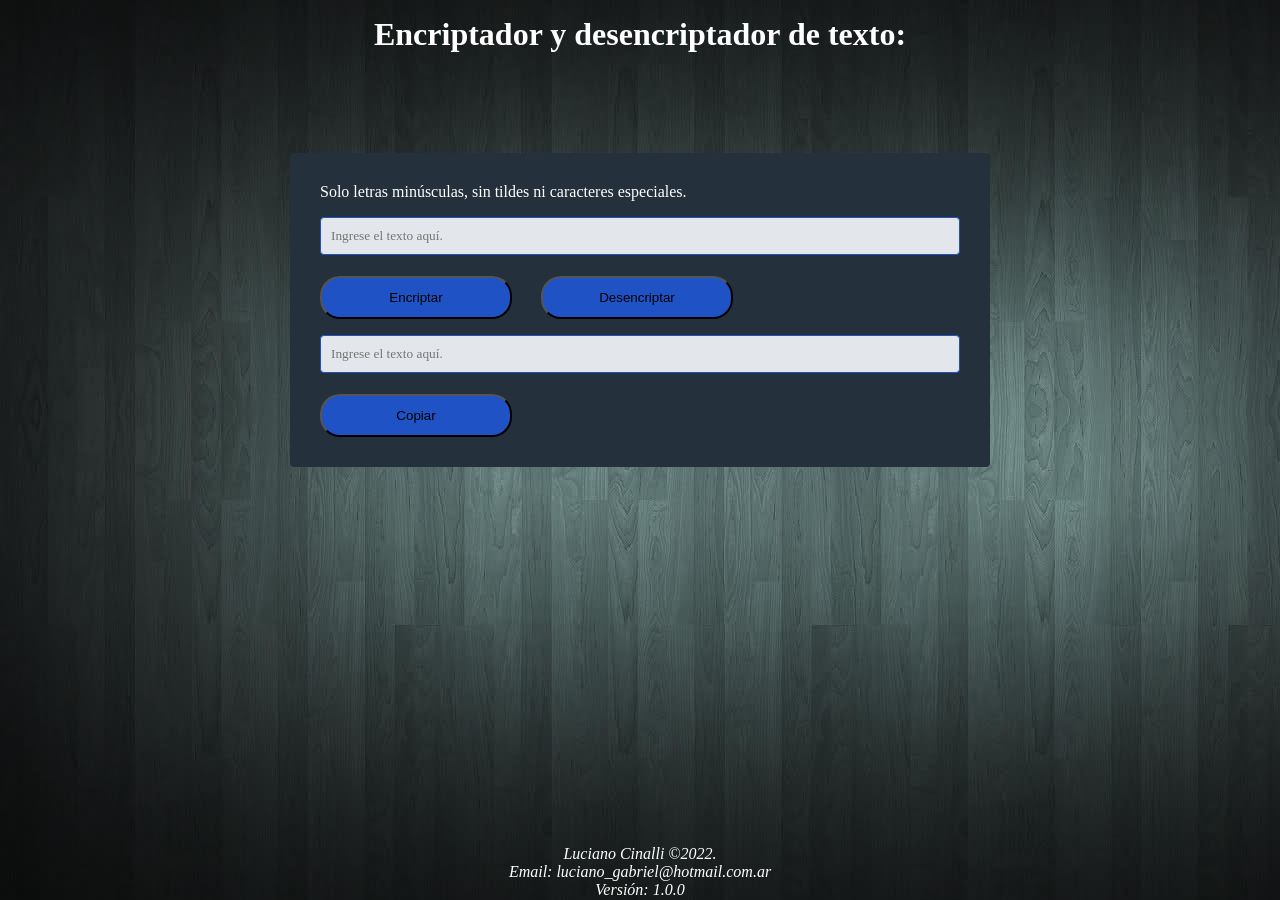
<file: index.html>
<!DOCTYPE html>
<html lang="es-ar">
<head>
	<title>Encriptador de Mensajes</title>
	<meta charset="UTF-8">
	<meta name="description" content="Encriptador de Mensajes"/>
	<link rel="stylesheet" type="text/css" href="css/styles.css">
</head>

<body>
  <h1 class="titulo">Encriptador y desencriptador de texto:</h1>
    <section class="main">
      <form action="form box"></form>
      <label id="reglas" for="">Solo letras minúsculas, sin tildes ni caracteres especiales.</label>
      <input class="text-input" type="text" name="input-texto" id="input-texto" placeholder="Ingrese el texto aquí.">
      <button class="btn" type="submit" value="Encriptar" id="btn-encriptar">Encriptar</button>
      <button class="btn" type="submit" value="Desencriptar" id="btn-desencriptar">Desencriptar</button>
    <form action=""></form>
    <input class="text-input" type="text" name="input-texto" id="texto-encriptado" placeholder="Ingrese el texto aquí.">
    <button class="btn" type="submit" value="Copiar" id="btn-copiar">Copiar</button>
  </section>

  <script src="js/Validacion_Y_Copiado.js"></script>
  <script src="js/Desencriptado.js"></script>
  <script src="js/Encriptado.js"></script>
</body>

<footer class="pie">
    <address> 
      Luciano Cinalli ©2022.<br>
      Email: luciano_gabriel@hotmail.com.ar<br>
      Versión: 1.0.0
    </address>
</footer>
</html>
</file>
<file: css/styles.css>
* {
    margin: 0;
    padding: 0;
    box-sizing: border-box;
}
.main {
    width: 700px;
    background-color: #24303c;
    padding: 30px;
    margin: auto;
    margin-top: 100px;
    border-radius: 4px;
    font-family: 'calibri';
    color: white;
}
body{
   background-image: url('fondo.jpg');
}
body h1 {
    color: white;
    text-align: center;
    margin-top: 16px;
    margin-bottom: 0;
}
.text-input {
    width: 100%;
    background-color: #e3e7eb;
    padding: 10px;
    border-radius: 4px;
    margin-bottom: 16px;
    margin-top: 16px;
    border: 1px solid #1f53c5;
    font-family: 'calibri';
}
.btn {
    width: 30%;
    margin-right: 25px;
    margin-top: 5px;
    background: #1f53c5;
    border-radius: 20px;
    padding: 12px;
    display: inline-block;
}
.pie{
    text-align: center;
    position: absolute;
    bottom: 0;
    width: 100%;
    height: 55px;
    color: white;
}
.error{
    background-color: lightcoral;
}
.btn:hover, .btn_active{
    background: #3f66bb;
    transition: 0.3s;
}
.btn:active{
    transform: scale(0.9);
    transition: 0.4s;
}
</file>
